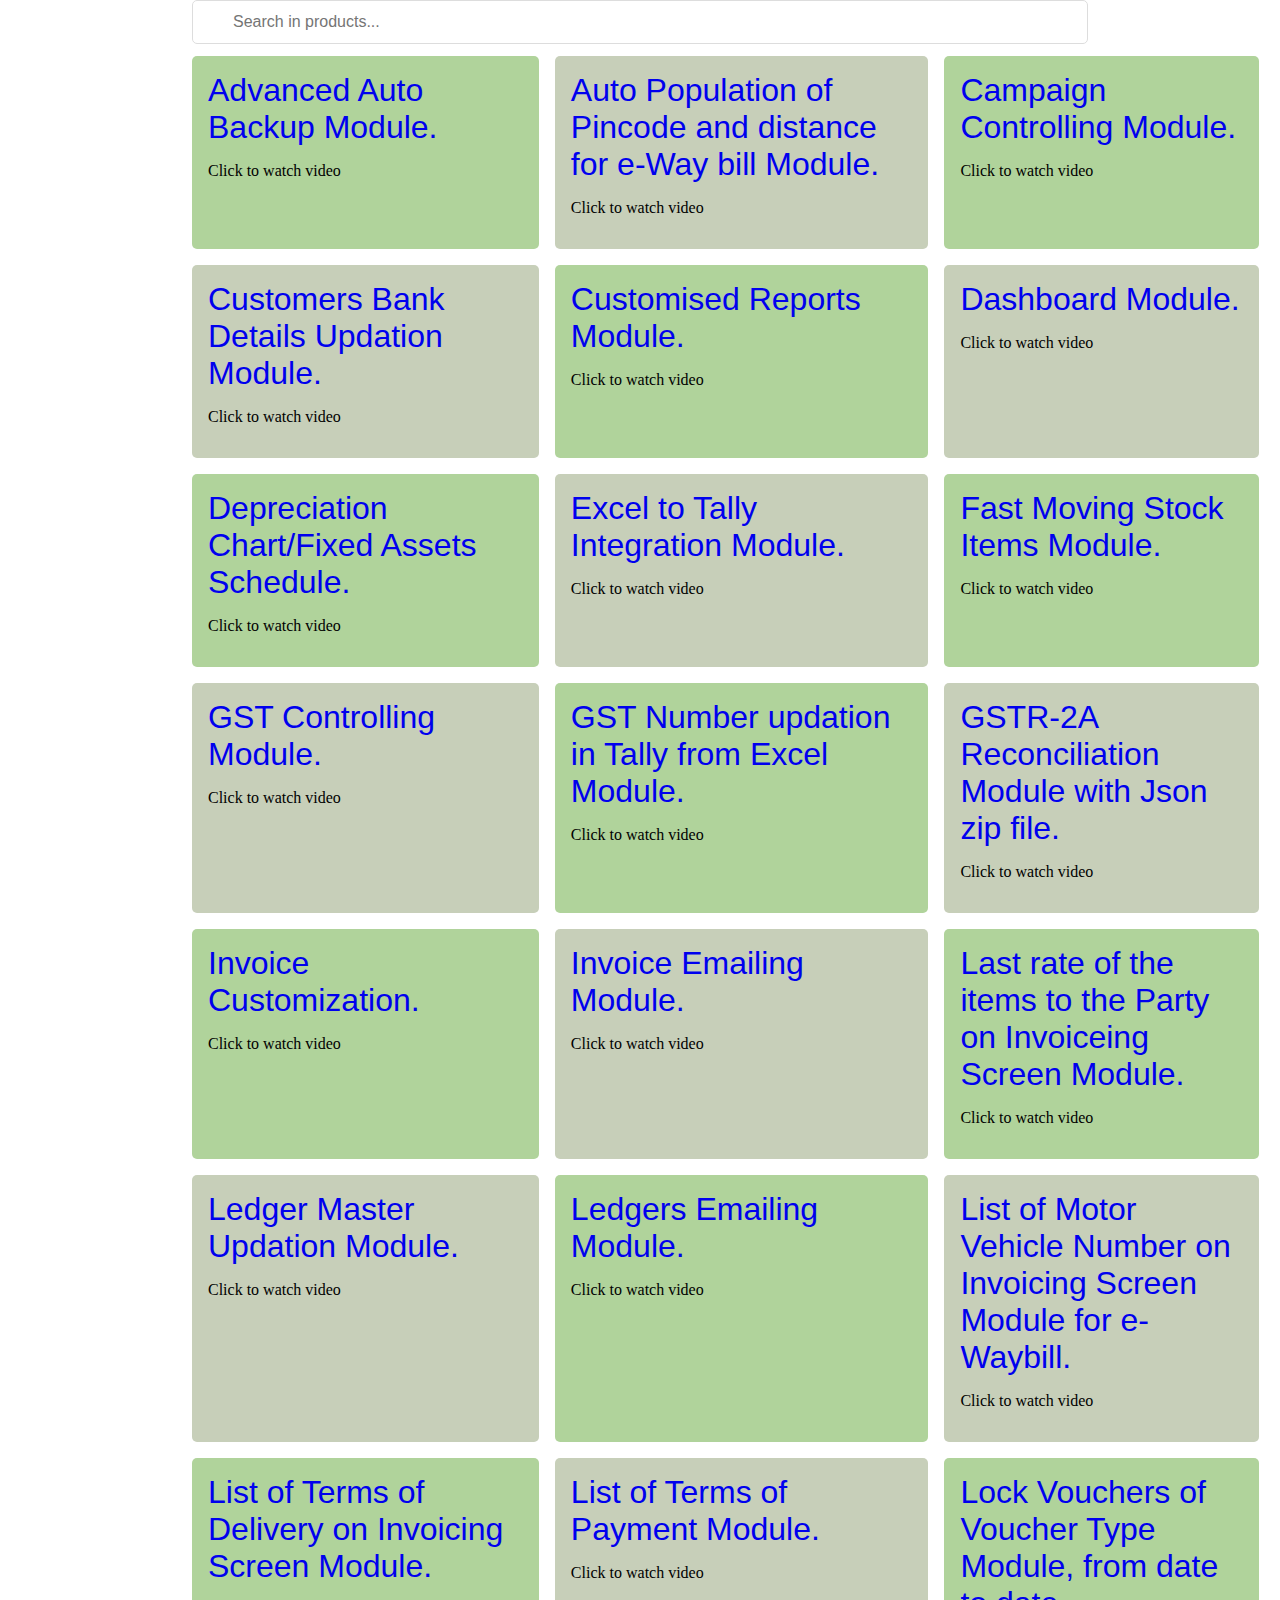
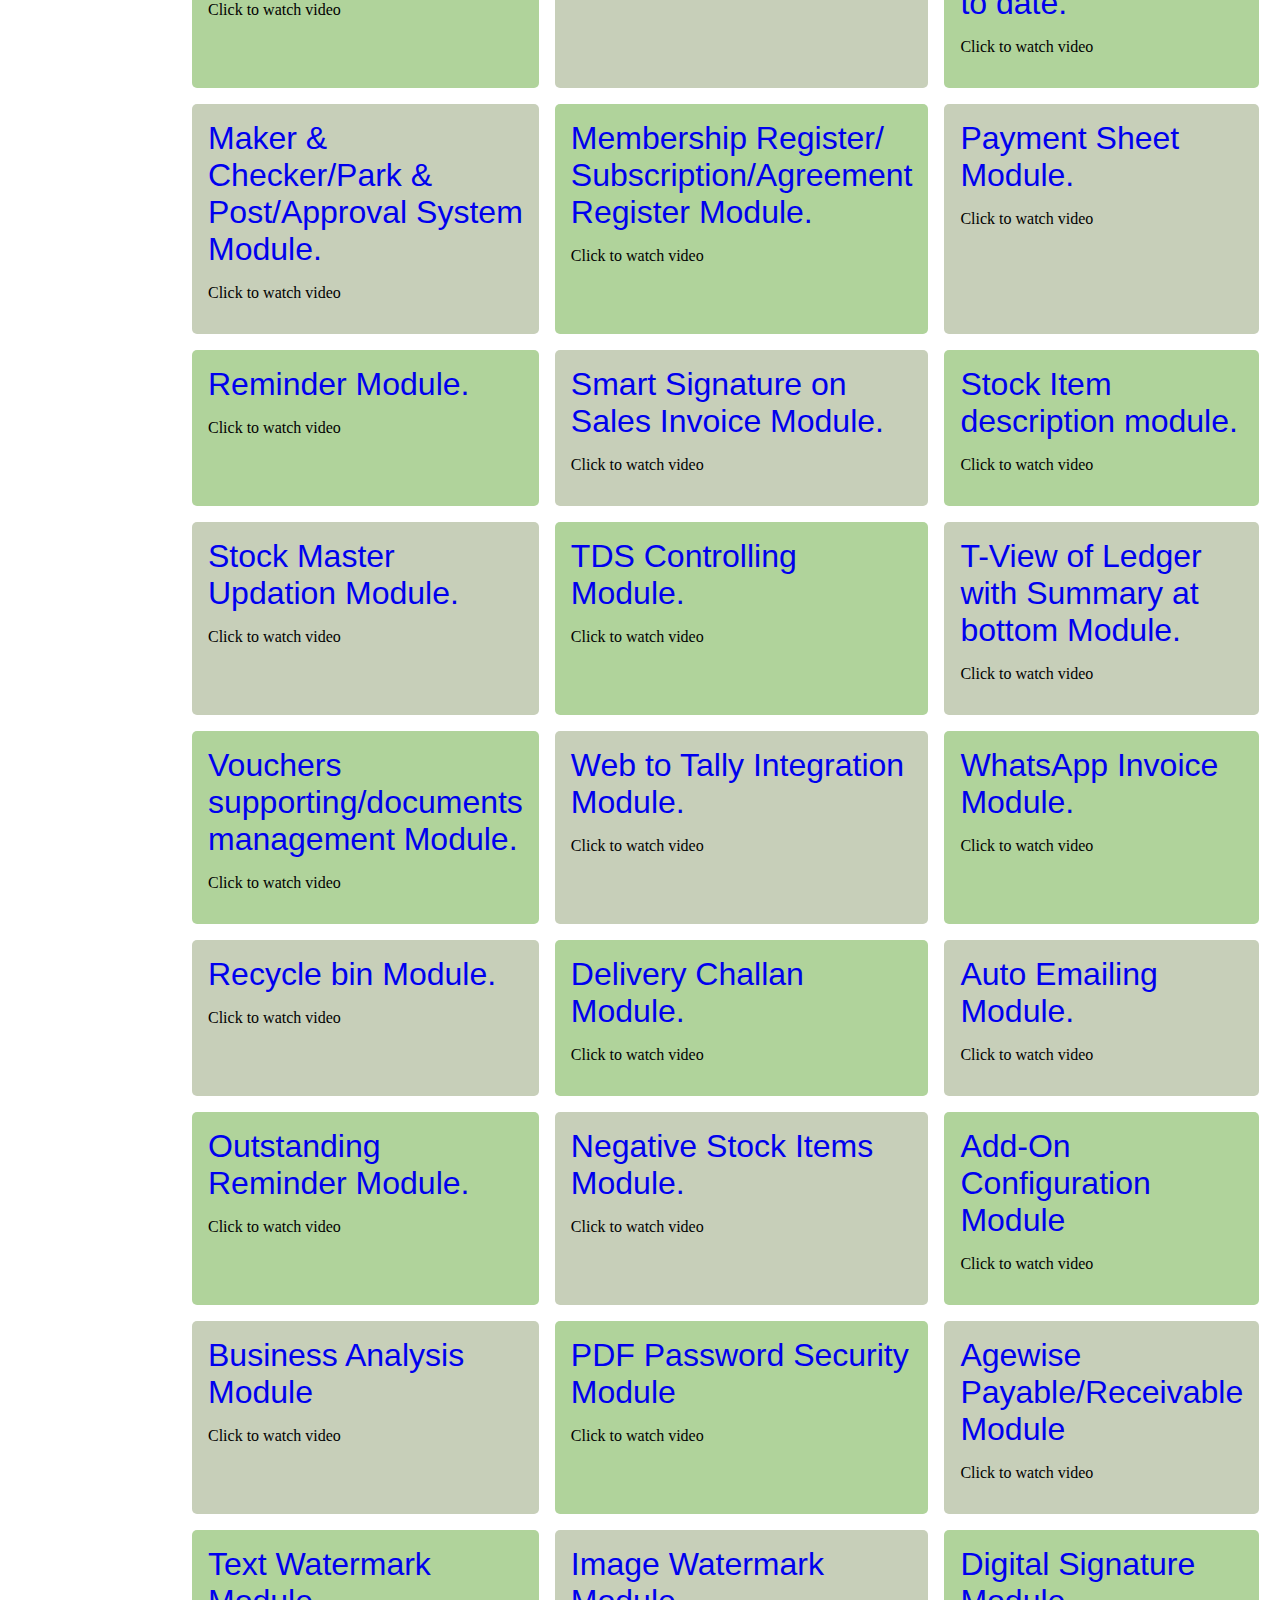
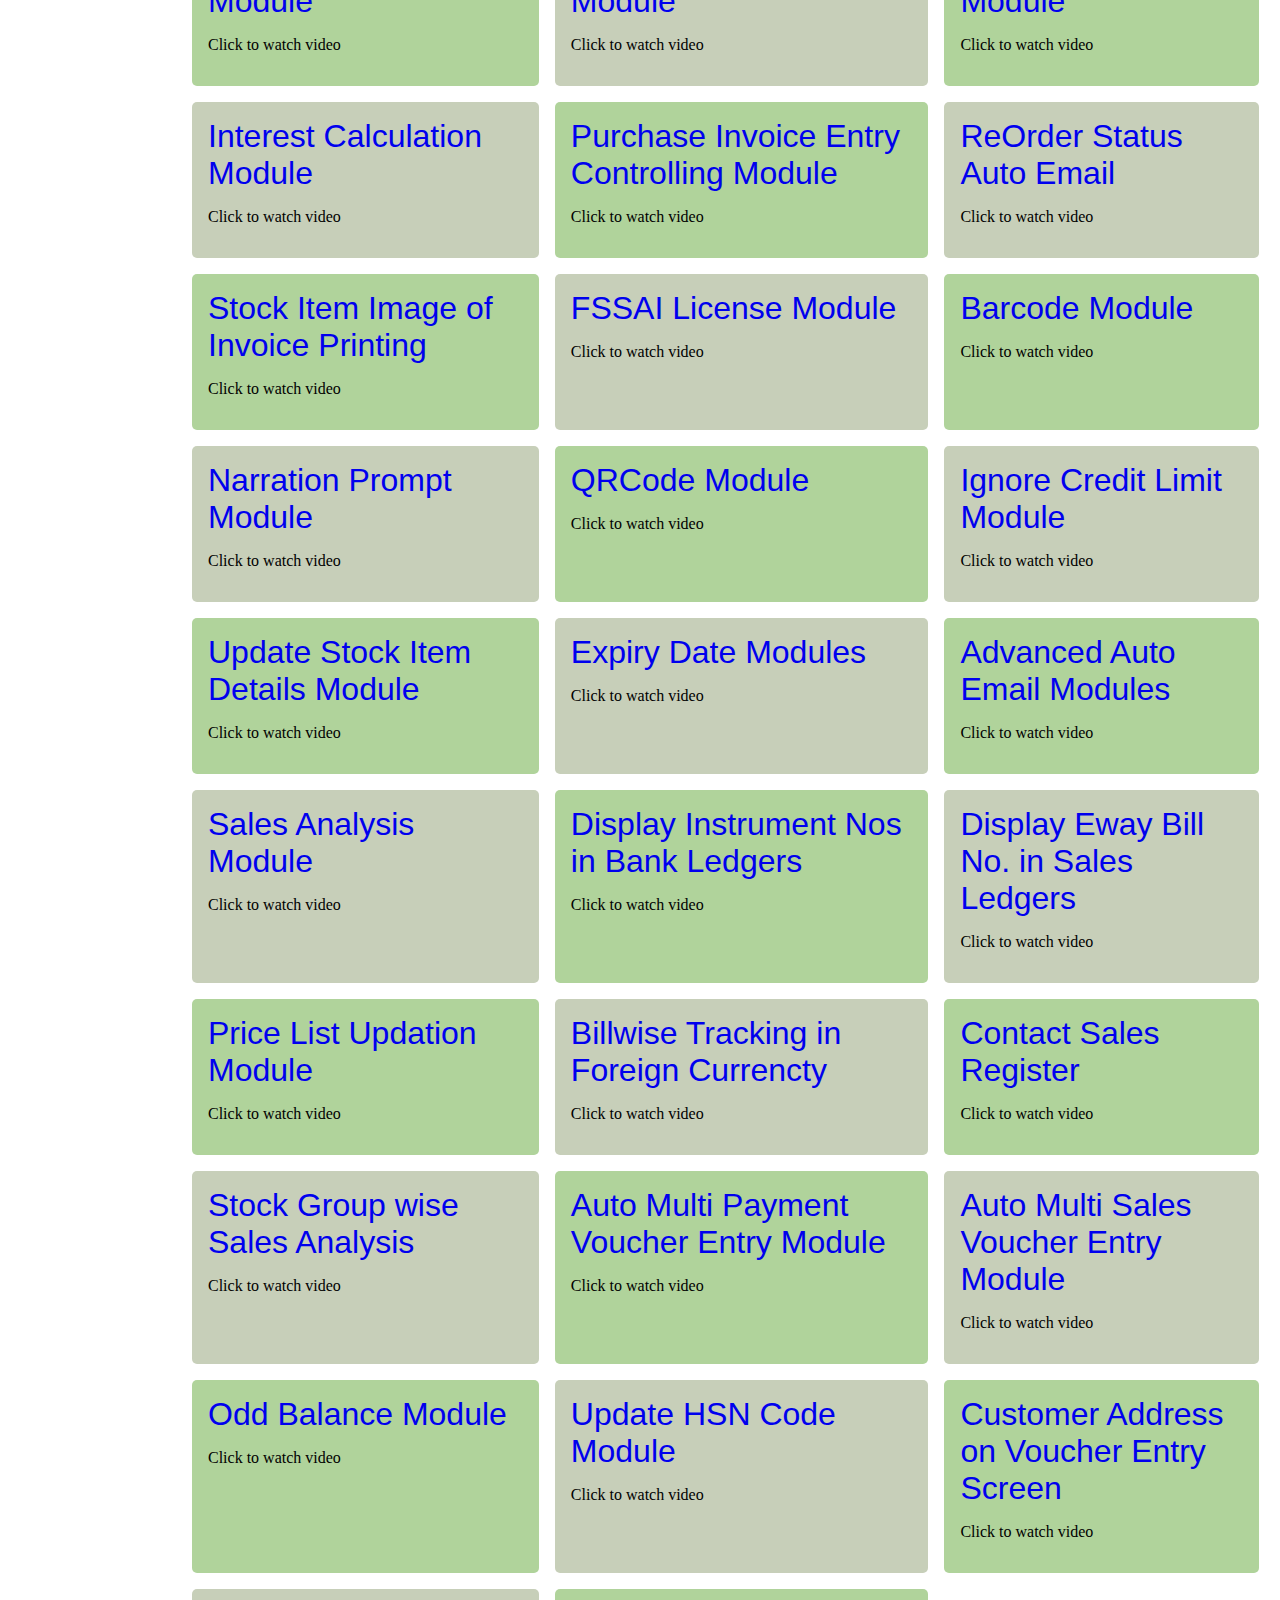
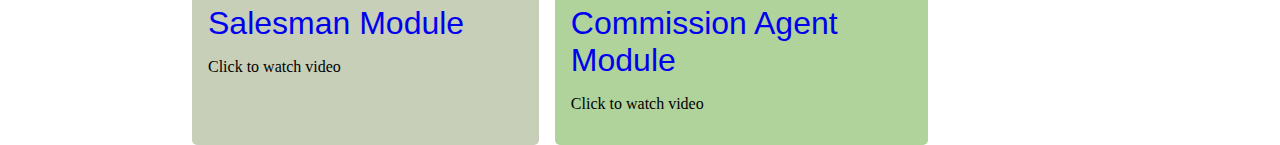
<file: Unused/Index.html>
<!DOCTYPE html>
<html lang="en">
  <head>
    <title>Product list</title>
    <link rel="stylesheet" href="Index.css" />
  </head>
  <body>
    <input
      id="divsearchinput"
      class="list"
      type="search"
      onkeyup="divsearchModule()"
      placeholder="Search in products..."
      title="Type in a name"
    />

    <div id="divmodulelist" class="wrapper">
      <!-- <div></div> -->
    </div>
    <script src="Index.js"></script>
  </body>
</html>
</file>
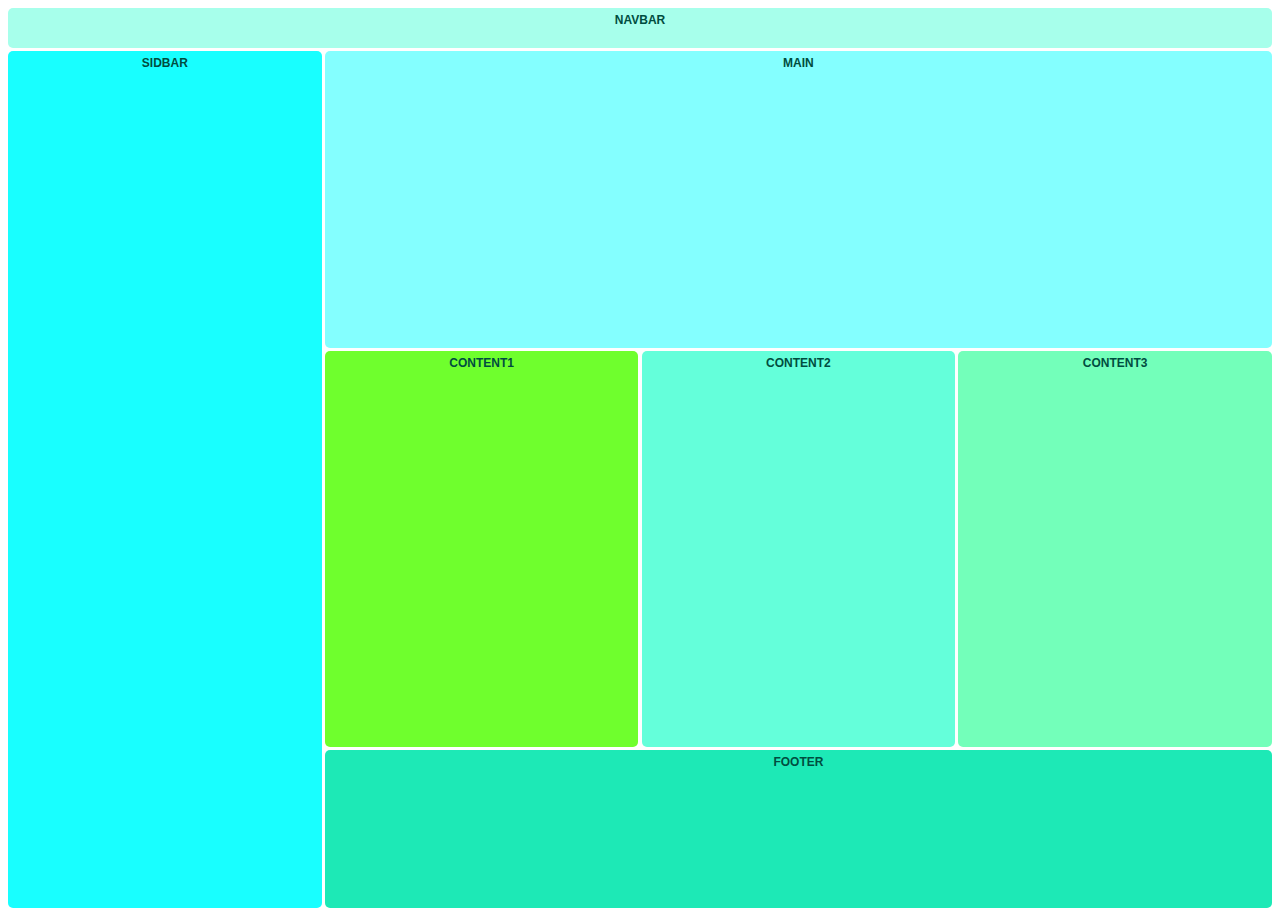
<file: Unused/Index2.html>
<!DOCTYPE html>
<html lang="en">
  <head>
    <title>Index2</title>
    <link rel="stylesheet" href="Index2.css" />
  </head>
  <body>
    <div class="container">
      <nav>Navbar</nav>
      <main>Main</main>
      <div id="sidbar">Sidbar</div>
      <div id="content1">content1</div>
      <div id="content2">content2</div>
      <div id="content3">content3</div>
      <footer>footer</footer>
    </div>
  </body>
</html>
</file>
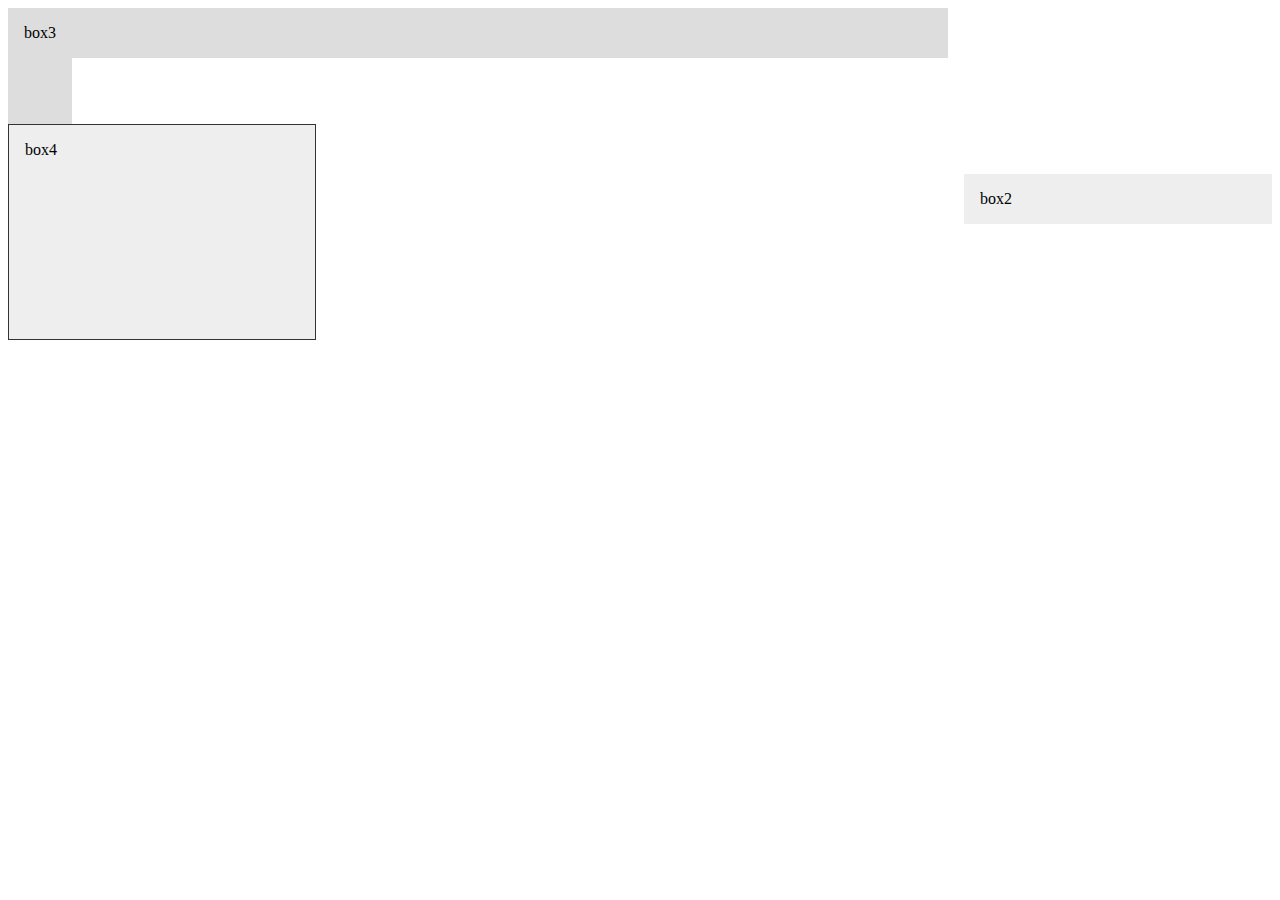
<file: Unused/index3.html>
<!DOCTYPE html>
<html lang="en">
  <head>
    <title>CSS Grids</title>
    <link rel="stylesheet" href="index3.css" />
  </head>
  <body>
    <div class="wrapper">
      <div class="box box1">box1</div>
      <div class="box box2">box2</div>
      <div class="box box3">box3</div>
      <div class="box box4">box4</div>
    </div>
  </body>
</html>
</file>
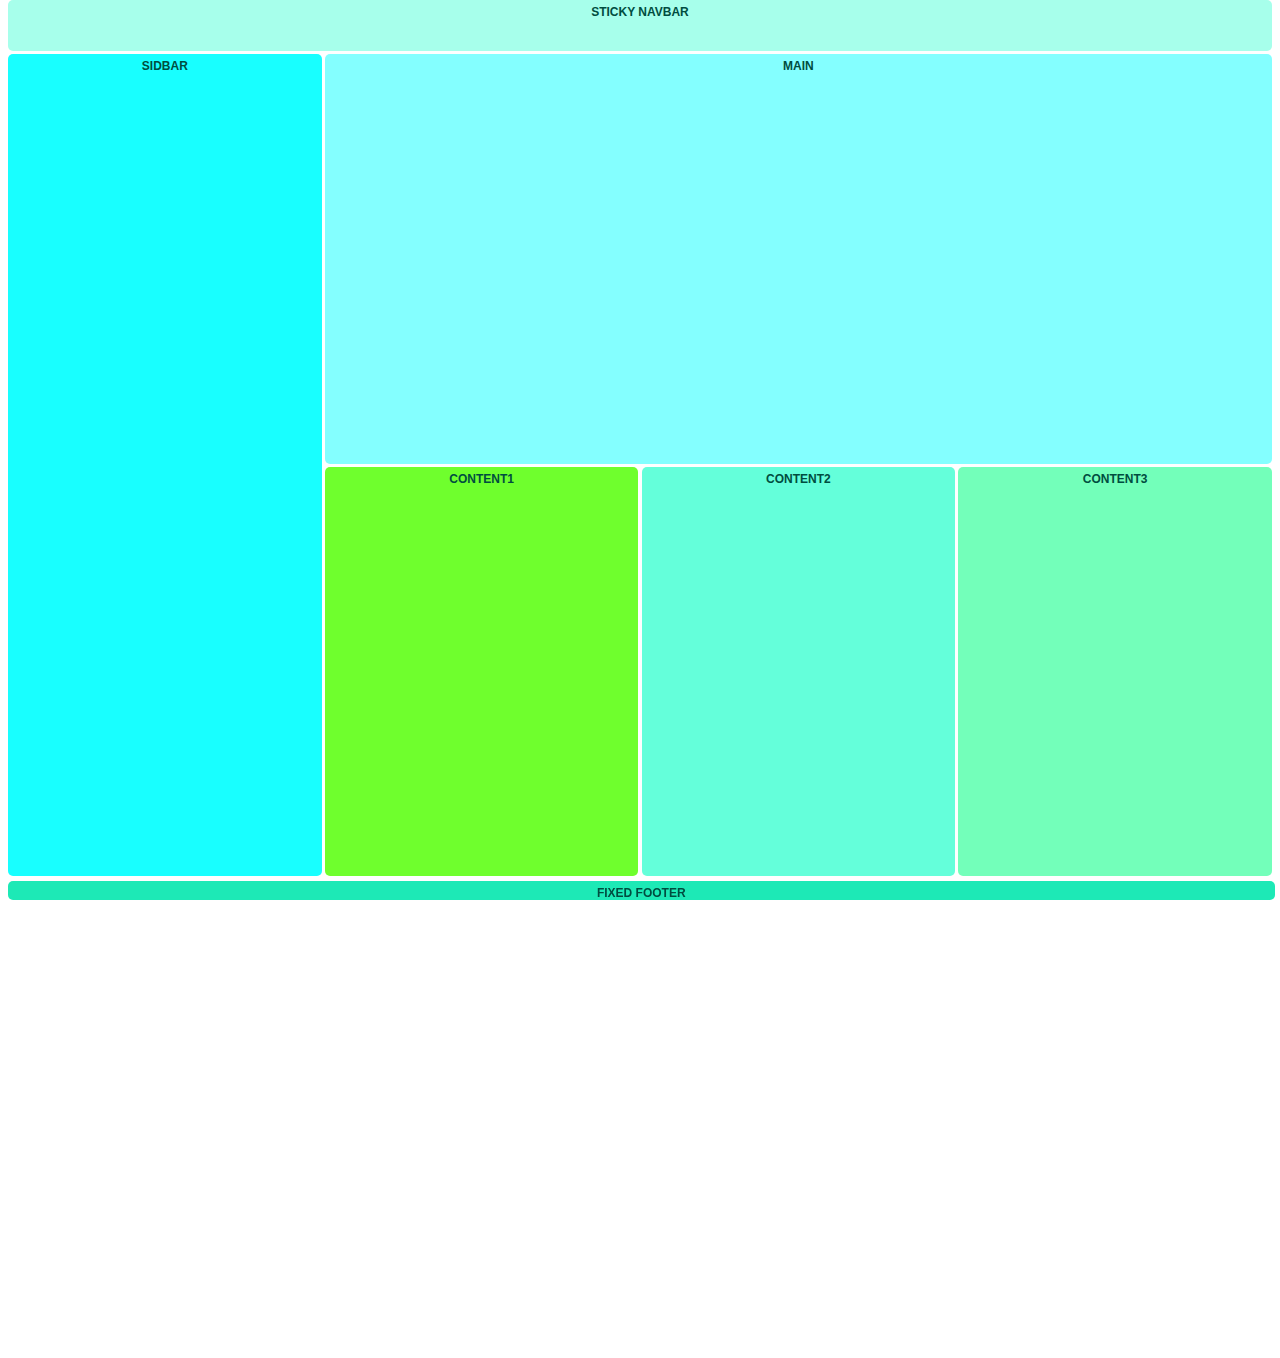
<file: Unused/Index4.html>
<!DOCTYPE html>
<html lang="en">
  <head>
    <title>Index2</title>
    <link rel="stylesheet" href="Index4.css" />
  </head>
  <body>
    <div class="container">
      <nav>Sticky Navbar</nav>
      <main>Main</main>
      <div id="sidbar">Sidbar</div>
      <div id="content1">content1</div>
      <div id="content2">content2</div>
      <div id="content3">content3</div>
      <footer>Fixed footer</footer>
    </div>
  </body>
</html>
</file>
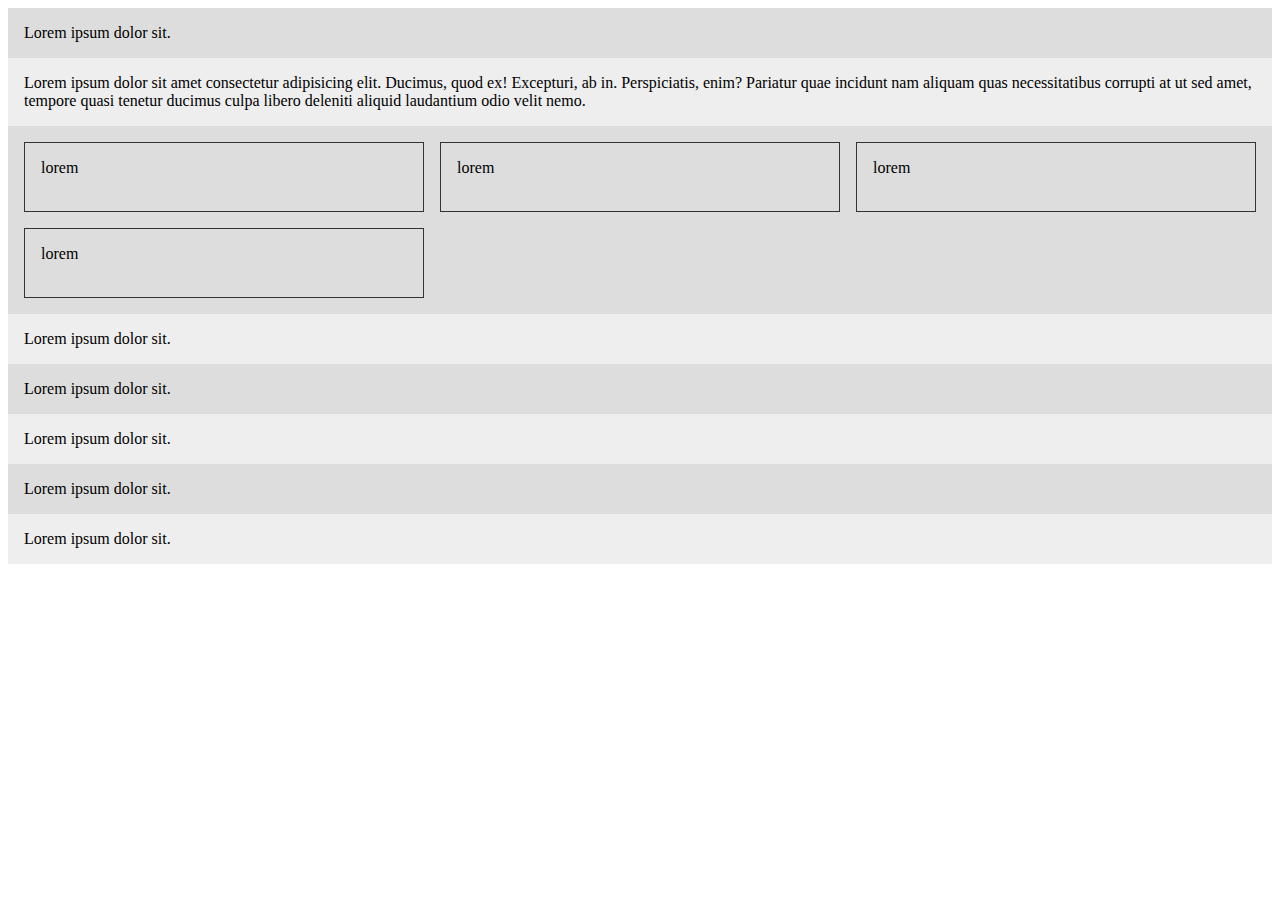
<file: Unused/Products.html>
<!DOCTYPE html>
<html lang="en">
  <head>
    <title>CSS Grids</title>
    <link rel="stylesheet" href="products.css" />
  </head>
  <body>
    <div class="wrapper">
      <div>Lorem ipsum dolor sit.</div>
      <div>
        Lorem ipsum dolor sit amet consectetur adipisicing elit. Ducimus, quod
        ex! Excepturi, ab in. Perspiciatis, enim? Pariatur quae incidunt nam
        aliquam quas necessitatibus corrupti at ut sed amet, tempore quasi
        tenetur ducimus culpa libero deleniti aliquid laudantium odio velit
        nemo.
      </div>
      <div class="nested">
        <div>lorem</div>
        <div>lorem</div>
        <div>lorem</div>
        <div>lorem</div>
      </div>
      <div>Lorem ipsum dolor sit.</div>
      <div>Lorem ipsum dolor sit.</div>
      <div>Lorem ipsum dolor sit.</div>
      <div>Lorem ipsum dolor sit.</div>
      <div>Lorem ipsum dolor sit.</div>
    </div>
  </body>
</html>
</file>
<file: Unused/Index.css>
body {
  margin: 0;
  padding-left: 15%;
  padding-right: 15%;
}

:root {
  --main-radius: 5px;
  --main-padding: 5px;
}

.wrapper {
  display: grid;
  grid-template-columns: repeat(3, 1fr);
  grid-gap: 1em;
  grid-auto-rows: minmax(150px, auto);
}
.wrapper > div {
  background: rgb(199, 207, 185);
  padding: 1em;
  /* transform: rotate(45deg); */
}
.wrapper > div:nth-child(odd) {
  background: rgb(176, 211, 155);
}
#divmodulelist div a {
  text-decoration: none;
  font-family: Arial, Helvetica, sans-serif;
  font-size: xx-large;
}
.product-card {
  transition: 0.5s all ease;
  /* cursor: pointer; */
  border-radius: var(--main-radius);
}
.product-card:hover {
  transform: scale(1.05, 1.08);
}

#divsearchinput {
  background-position: 10px 12px;
  background-repeat: no-repeat;
  width: 100%;
  font-size: 16px;
  padding: 12px 20px 12px 40px;
  border: 1px solid #ddd;
  margin-bottom: 12px;
  position: sticky;
  top: 0;
  border-radius: var(--main-radius);
}
/* .box1 {
  grid-column: 1;
  grid-row: 1/3;
}
.box4 {
  grid-column: 1/3;
  grid-row: 2;
}
.box6 {
  grid-row: 3;
  grid-column: 1/4;
  border: 1px solid black;
} */
@media only screen and (max-width: 550px) {
  .wrapper {
    grid-template-columns: repeat(1, 1fr);
  }
}
</file>
<file: Unused/Index2.css>
:root {
  --main-radius: 5px;
  --main-padding: 5px;
}
.container {
  display: grid;
  height: 100vh;
  grid-template-columns: 1fr 1fr 1fr 1fr;
  grid-template-rows: 0.2fr 1.5fr 2fr 0.8fr;
  grid-template-areas:
    "nav nav nav nav"
    "sidbar main main main"
    "sidbar content1 content2 content3"
    "sidbar footer footer footer";
  grid-gap: 0.2rem;
  font-family: "Inter", sans-serif;
  font-weight: 800;
  text-transform: uppercase;
  font-size: 12px;
  color: #004d40;
  text-align: center;
}
nav {
  background: #a7ffeb;
  grid-area: nav;
  border-radius: var(--main-radius);
  padding-top: var(--main-padding);
}
main {
  background: #84ffff;
  grid-area: main;
  border-radius: var(--main-radius);
  padding-top: var(--main-padding);
}
#sidbar {
  background: #18ffff;
  grid-area: sidbar;
  border-radius: var(--main-radius);
  padding-top: var(--main-padding);
}
#content1 {
  background: #6fff2d;
  grid-area: content1;
  border-radius: var(--main-radius);
  padding-top: var(--main-padding);
}
#content2 {
  background: #64ffda;
  grid-area: content2;
  border-radius: var(--main-radius);
  padding-top: var(--main-padding);
}

#content3 {
  background: #73ffba;
  grid-area: content3;
  border-radius: var(--main-radius);
  padding-top: var(--main-padding);
}
footer {
  background: #1de9b6;
  grid-area: footer;
  border-radius: var(--main-radius);
  padding-top: var(--main-padding);
}

@media only screen and (max-width: 550px) {
  .container {
    grid-template-columns: 1fr;
    grid-template-rows: 0.4fr 0.4fr 2.2fr 1.2fr 1.2fr 1.2fr 1fr;
    grid-template-areas: "nav" "sidbar" "main" "content1" "content2" "content3" "footer";
  }
}
</file>
<file: Unused/index3.css>
.wrapper {
  display: grid;
  /* grid-template-columns: 1fr 2fr 1fr; */
  grid-template-columns: 1fr 2fr 1fr;
  grid-gap: 1em;
  /* grid-auto-rows: 100px; */
  grid-auto-rows: minmax(100px, auto);
  justify-items: stretch;
  align-items: stretch;
}

.wrapper > div {
  background: #eee;
  padding: 1em;
}

.wrapper > div:nth-child(odd) {
  background: #ddd;
}

.box1 {
  align-self: start;
  grid-column: 1/3;
  grid-row: 1/3;
}
.box2 {
  align-self: end;
  grid-column: 3;
  grid-row: 1/3;
}
.box3 {
  justify-self: start;
  grid-column: 1/3;
  grid-row: 1/3;
}
.box4 {
  grid-column: 1;
  grid-row: 2/4;
  border: 1px solid #333;
}

@media only screen and (max-width: 550px) {
  .wrapper {
    display: grid;
    /* grid-template-columns: 1fr 2fr 1fr; */
    grid-template-columns: 1fr;
    grid-gap: 1em;
    /* grid-auto-rows: 100px; */
    grid-auto-rows: minmax(100px, auto);
    justify-items: stretch;
    align-items: stretch;
  }
  .box1 {
    grid-column: 1;
    grid-row: 1;
    border: 1px solid #333;
  }
  .box2 {
    grid-column: 1;
    grid-row: 1;
    border: 1px solid #333;
  }
  .box3 {
    grid-column: 1;
    grid-row: 2;
    border: 1px solid #333;
  }
  .box4 {
    grid-column: 1;
    grid-row: 3;
    border: 1px solid #333;
  }
}
</file>
<file: Unused/Index4.css>
body {
  margin-top: 0;
  height: 150vh;
}
:root {
  --main-radius: 5px;
  --main-padding: 5px;
}
.container {
  display: grid;
  height: 100vh;
  grid-template-columns: 1fr 1fr 1fr 1fr;
  grid-template-rows: 0.25fr 2fr 2fr 0.1fr;
  grid-template-areas:
    "nav nav nav nav"
    "sidbar main main main"
    "sidbar content1 content2 content3"
    "footer footer footer footer";
  grid-gap: 0.2rem;
  font-family: "Inter", sans-serif;
  font-weight: 800;
  text-transform: uppercase;
  font-size: 12px;
  color: #004d40;
  text-align: center;
}
nav {
  background: #a7ffeb;
  grid-area: nav;
  border-radius: var(--main-radius);
  padding-top: var(--main-padding);
  top: 0;
  position: sticky;
}
main {
  background: #84ffff;
  grid-area: main;
  border-radius: var(--main-radius);
  padding-top: var(--main-padding);
}
#sidbar {
  background: #18ffff;
  grid-area: sidbar;
  border-radius: var(--main-radius);
  padding-top: var(--main-padding);
}
#content1 {
  background: #6fff2d;
  grid-area: content1;
  border-radius: var(--main-radius);
  padding-top: var(--main-padding);
}
#content2 {
  background: #64ffda;
  grid-area: content2;
  border-radius: var(--main-radius);
  padding-top: var(--main-padding);
}

#content3 {
  background: #73ffba;
  grid-area: content3;
  border-radius: var(--main-radius);
  padding-top: var(--main-padding);
}
footer {
  background: #1de9b6;
  grid-area: footer;
  border-radius: var(--main-radius);
  padding-top: var(--main-padding);
  position: fixed;
  bottom: 0;
  width: 98.95%;
}

@media only screen and (max-width: 550px) {
  .container {
    grid-template-columns: 1fr;
    grid-template-rows: 0.4fr 0.4fr 2.2fr 1.2fr 1.2fr 1.2fr 1fr;
    grid-template-areas: "nav" "sidbar" "main" "content1" "content2" "content3" "footer";
  }
}
</file>
<file: Unused/products.css>
<style>
.wrapper {
  display: grid;
  /* grid-template-columns: 1fr 2fr 1fr; */
  grid-template-columns: repeat(3, 1fr);
  grid-gap: 1em;
  /* grid-auto-rows: 100px; */
  grid-auto-rows: minmax(100px, auto);
}

.nested {
  display: grid;
  grid-template-columns: repeat(3, 1fr);
  grid-auto-rows: 70px;
  grid-gap: 1em;
}
.wrapper > div {
  background: #eee;
  padding: 1em;
}

.wrapper > div:nth-child(odd) {
  background: #ddd;
}

.nested > div {
  border: #333 1px solid;
  padding: 1em;
}
</style>
</file>
